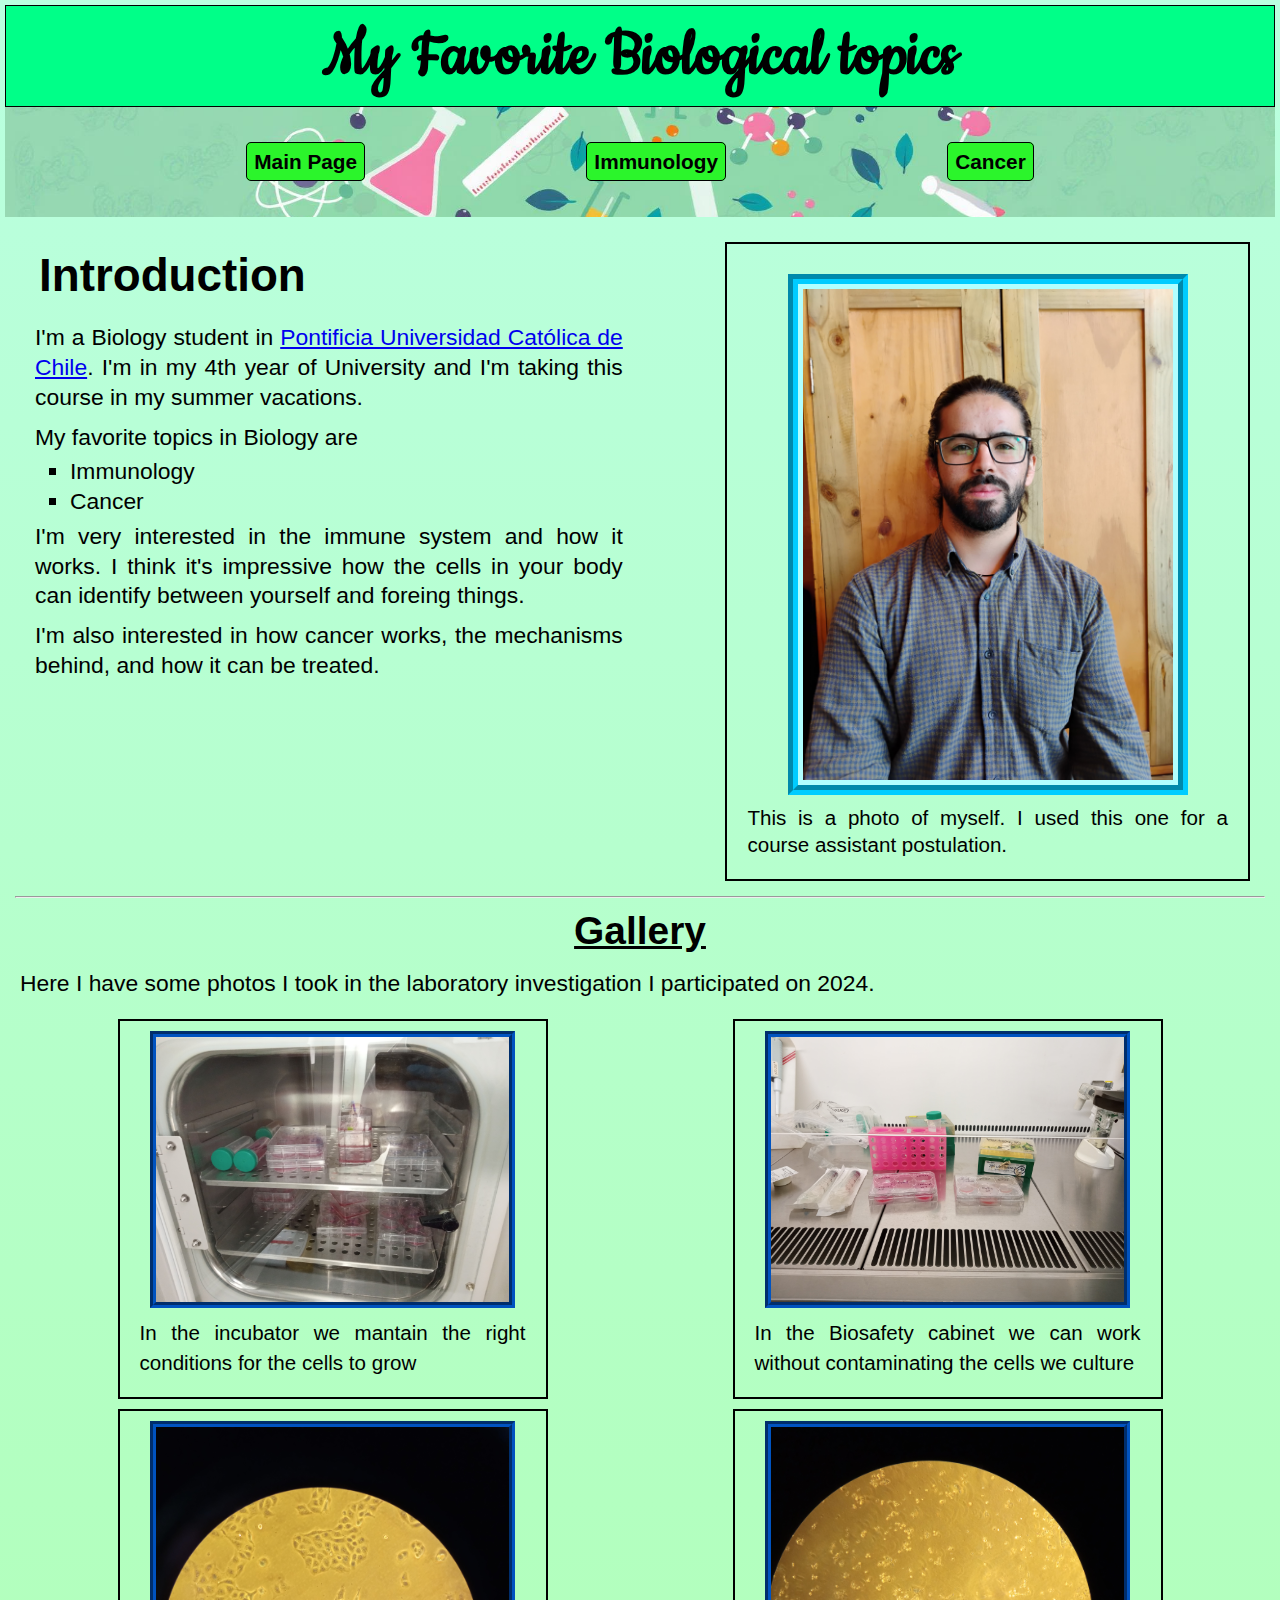
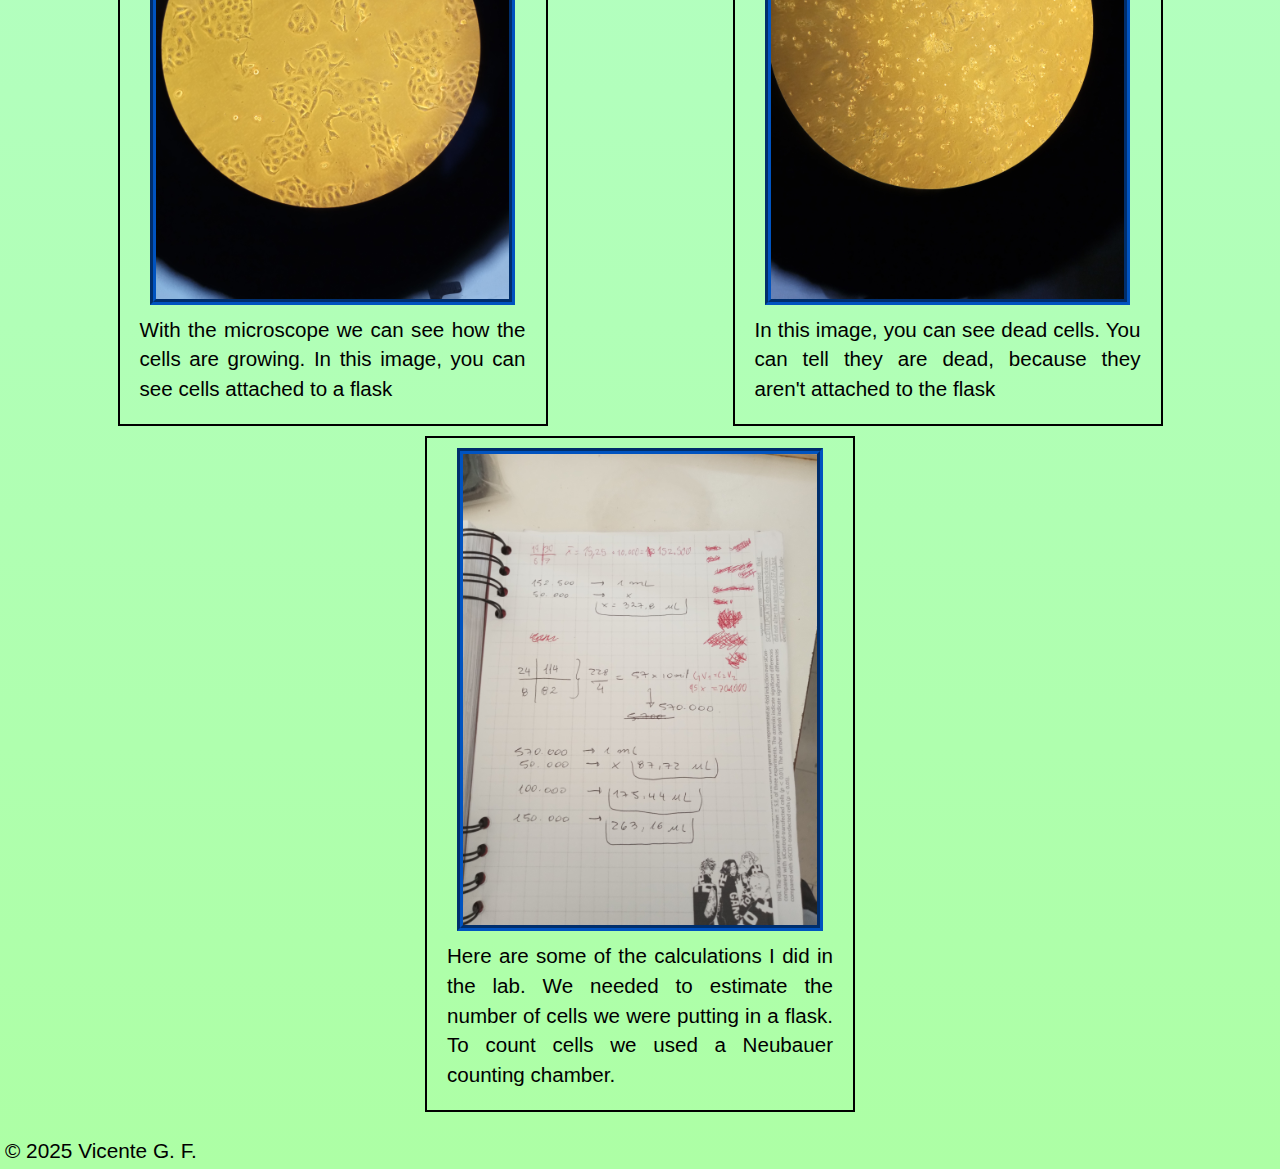
<file: index.html>
<!DOCTYPE html>
<html lang="en">
<head>
    <meta charset="UTF-8">
    <meta name="viewport" content="width=device-width, initial-scale=1.0">
    <title>Vicente's Bio-Project</title>
    <link rel="preconnect" href="https://fonts.googleapis.com">
    <link rel="preconnect" href="https://fonts.gstatic.com" crossorigin>
    <link rel="stylesheet" href="css/reset.css">
    <link href="https://fonts.googleapis.com/css2?family=Cookie&display=swap" rel="stylesheet">
    <link rel="stylesheet" href="css/reset.css">
    <link rel="stylesheet" href="css/styles.css">
</head>
<body>
    <header>
        <a href="#content">Skip to main content</a>
        <h1>My Favorite Biological topics</h1>
    </header>
    <nav>
        <ul>
            <li><a href="index.html">Main Page</a></li>
            <li><a href="immune.html">Immunology</a></li>
            <li><a href="cancer.html">Cancer</a></li>
        </ul>
    </nav>
    <main>
        <section id="introduction">
            <section>
                <h2 id="content">Introduction</h2>
                <p>I'm a Biology student in <a href="https://www.uc.cl/" target="_blank">Pontificia Universidad Católica de Chile</a>. I'm in my 4th year of University and I'm taking this course in my summer vacations.</p>
                <p>My favorite topics in Biology are</p>
                <ul> 
                    <li>Immunology</li>
                    <li>Cancer</li>
                </ul>
                <p>I'm very interested in the immune system and how it works. I think it's impressive how the cells in your body can identify between yourself and foreing things.</p>
                <p>I'm also interested in how cancer works, the mechanisms behind, and how it can be treated.</p>
            </section>
            <figure>
                <img src="images/Foto_postulación.jpeg" alt="Vicente's photo" id="myself">
                <figcaption>This is a photo of myself. I used this one for a course assistant postulation.</figcaption>
            </figure>
        </section>
        <hr>
        <h3>Gallery</h3>
        <p>Here I have some photos I took in the laboratory investigation I participated on 2024.</p>
        <section id="gallery">
            <figure>
                <img src="images/incubator.jpg" alt="Incubator for cell culture">
                <figcaption>In the incubator we mantain the right conditions for the cells to grow</figcaption>
            </figure>
            <figure>
                <img src="images/biosafety_cabinet.jpg" alt="Laboratory laminar flow cabinet">
                <figcaption>In the Biosafety cabinet we can work without contaminating the cells we culture</figcaption>
            </figure>
            <figure>
                <img src="images/microscope_eph4.jpg" alt="Microscopy photo of alive cells">
                <figcaption>With the microscope we can see how the cells are growing. In this image, you can see cells attached to a flask</figcaption>
            </figure>
            <figure>
                <img src="images/microscope_dead_cells.jpg" alt="Microscopy photo of dead cells">
                <figcaption>In this image, you can see dead cells. You can tell they are dead, because they aren't attached to the flask</figcaption>
            </figure>
            <figure>
                <img src="images/notebook_calculations.jpg" alt="Laboratory notebook">
                <figcaption>Here are some of the calculations I did in the lab. We needed to estimate the number of cells we were putting in a flask. To count cells we used a Neubauer counting chamber.</figcaption>
            </figure>
        </section>
    </main>

    <footer>
        <p>&copy; 2025 Vicente G. F.</p>
    </footer>
</body>
</html>
</file>
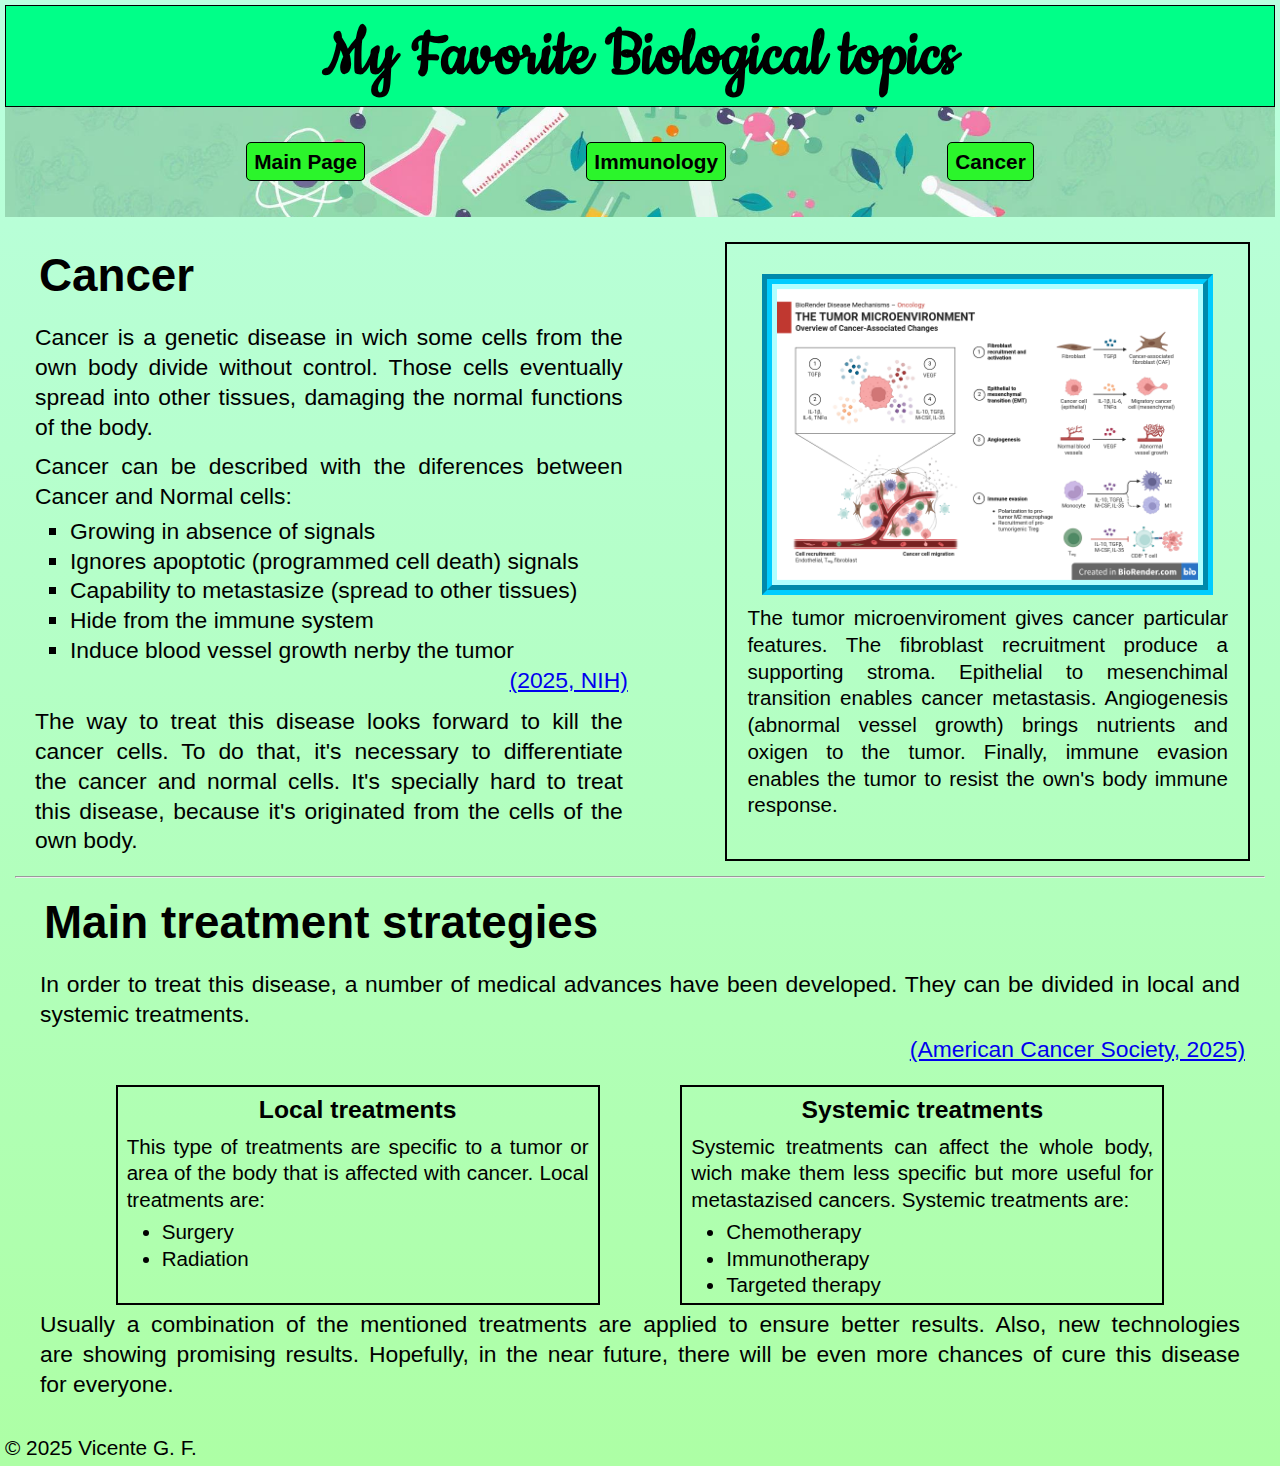
<file: cancer.html>
<!DOCTYPE html>
<html lang="en">
<head>
    <meta charset="UTF-8">
    <meta name="viewport" content="width=device-width, initial-scale=1.0">
    <title>Vicente's Bio-Project</title>
    <link rel="preconnect" href="https://fonts.googleapis.com">
    <link rel="preconnect" href="https://fonts.gstatic.com" crossorigin>
    <link rel="stylesheet" href="css/reset.css">
    <link href="https://fonts.googleapis.com/css2?family=Cookie&display=swap" rel="stylesheet">
    <link rel="stylesheet" href="css/reset.css">
    <link rel="stylesheet" href="css/styles.css">
</head>
<body>
    <header>
        <a href="#content">Skip to main content</a>
        <h1>My Favorite Biological topics</h1>
    </header>
    <nav>
        <ul>
            <li><a href="index.html">Main Page</a></li>
            <li><a href="immune.html">Immunology</a></li>
            <li><a href="cancer.html">Cancer</a></li>
        </ul>
    </nav>
    
    <main>
        <section id="introduction">
            <section>
                <h2 id="content">Cancer</h2>
                <p>Cancer is a genetic disease in wich some cells from the own body divide without control. Those cells eventually spread into other tissues, damaging the normal functions of the body.</p>
                <p>Cancer can be described with the diferences between Cancer and Normal cells:</p>
                <ul>
                    <li>Growing in absence of signals</li>
                    <li>Ignores apoptotic (programmed cell death) signals</li>
                    <li>Capability to metastasize (spread to other tissues)</li>
                    <li>Hide from the immune system</li>
                    <li>Induce blood vessel growth nerby the tumor</li>
                </ul>
                <a href="https://www.cancer.gov/about-cancer/understanding/what-is-cancer" class="reference">(2025, NIH)</a>
                <p>The way to treat this disease looks forward to kill the cancer cells. To do that, it's necessary to differentiate the cancer and normal cells. It's specially hard to treat this disease, because it's originated from the cells of the own body.</p>
            </section>
            <figure>
                <img src="images/tumor_microenvironment.png" alt="Tumor microenviroment">
                <figcaption>The tumor microenviroment gives cancer particular features. The fibroblast recruitment produce a supporting stroma. Epithelial to mesenchimal transition enables cancer metastasis. Angiogenesis (abnormal vessel growth) brings nutrients and oxigen to the tumor. Finally, immune evasion enables the tumor to resist the own's body immune response.</figcaption>
            </figure>
        </section>
        <hr>
        <section id="treatments">
            <h2>Main treatment strategies</h2>
            <p>In order to treat this disease, a number of medical advances have been developed. They can be divided in local and systemic treatments.</p> <a href="https://www.cancer.org/cancer/managing-cancer/treatment-types.html" class="reference">(American Cancer Society, 2025)</a>
            
            <section id="cancer">
                <section>
                <h3>Local treatments</h3>
                <p>This type of treatments are specific to a tumor or area of the body that is affected with cancer. Local treatments are:</p>
                    <ul>
                        <li>Surgery</li>
                        <li>Radiation</li>
                    </ul>
                </section>
                <section>
                <h3>Systemic treatments</h3>
                <p>Systemic treatments can affect the whole body, wich make them less specific but more useful for metastazised cancers. Systemic treatments are:</p>
                    <ul>
                        <li>Chemotherapy</li>
                        <li>Immunotherapy</li>
                        <li>Targeted therapy</li>
                    </ul>
                </section>
            </section>
            <p>Usually a combination of the mentioned treatments are applied to ensure better results. Also, new technologies are showing promising results. Hopefully, in the near future, there will be even more chances of cure this disease for everyone.</p>
        </section>
    </main>

    <footer>
        <p>&copy; 2025 Vicente G. F.</p>
    </footer>
</body>
</html>
</file>
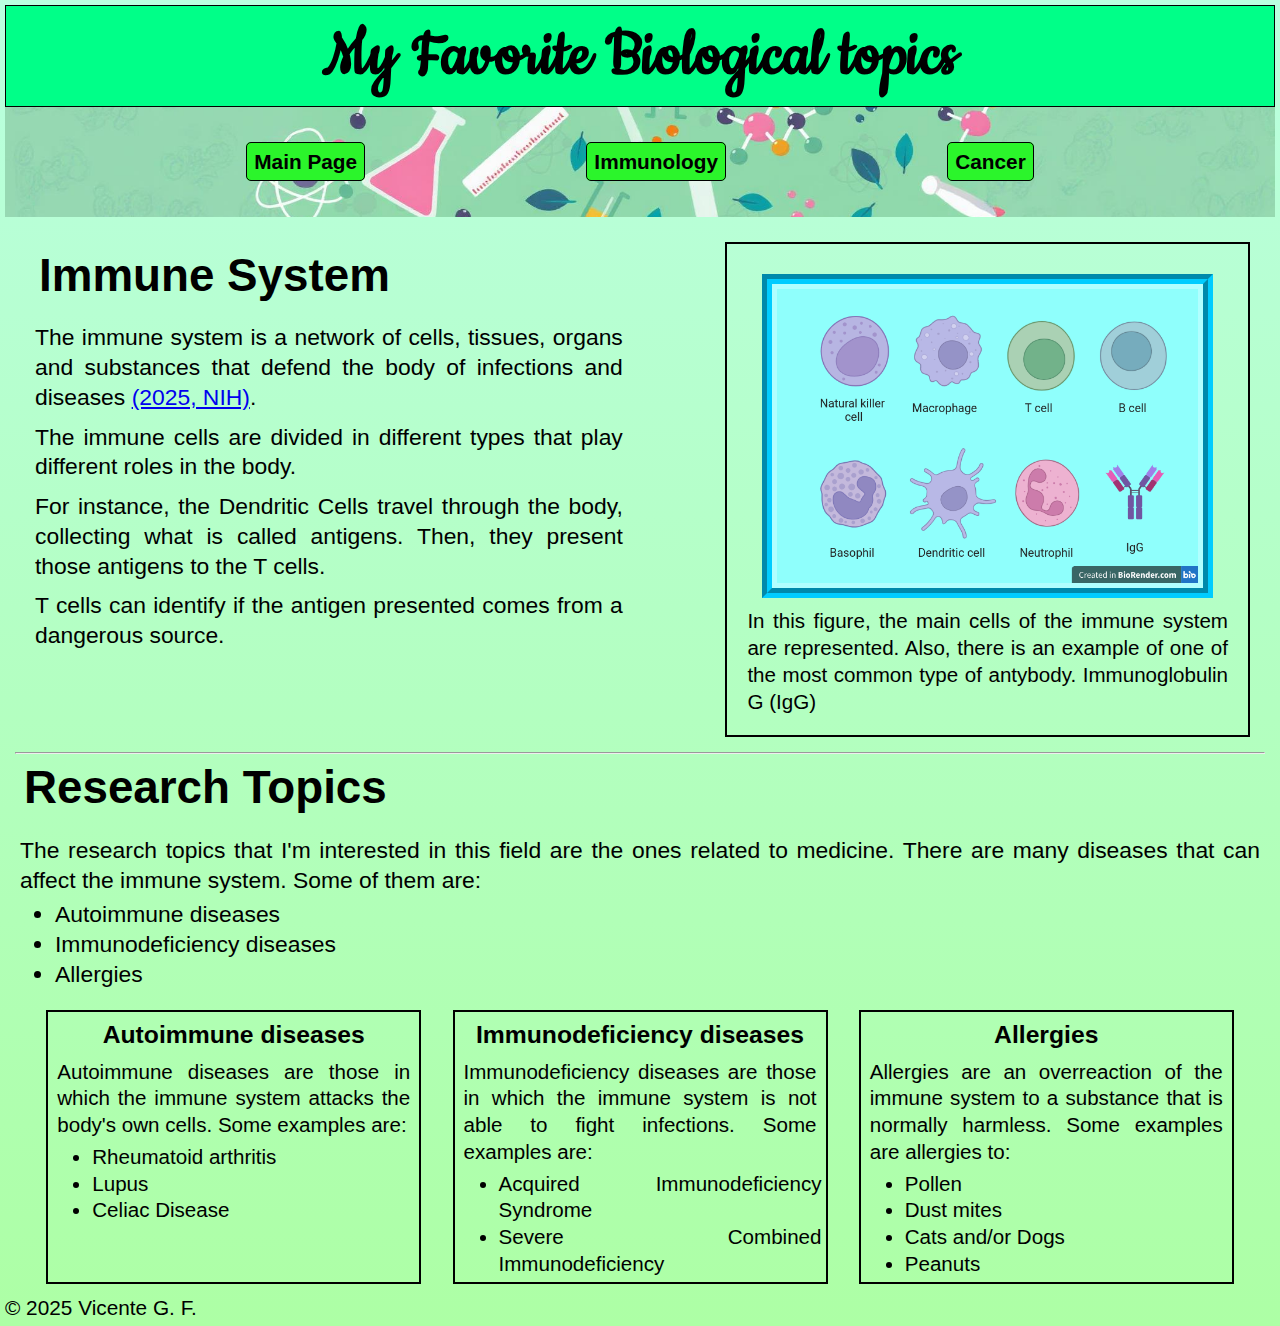
<file: immune.html>
<!DOCTYPE html>
<html lang="en">
<head>
    <meta charset="UTF-8">
    <meta name="viewport" content="width=device-width, initial-scale=1.0">
    <title>Vicente's Bio-Project</title>
    <link rel="preconnect" href="https://fonts.googleapis.com">
    <link rel="preconnect" href="https://fonts.gstatic.com" crossorigin>
    <link rel="stylesheet" href="css/reset.css">
    <link href="https://fonts.googleapis.com/css2?family=Cookie&display=swap" rel="stylesheet">
    <link rel="stylesheet" href="css/reset.css">
    <link rel="stylesheet" href="css/styles.css">
</head>
<body>
    <header>
        <a href="#content">Skip to main content</a>
        <h1>My Favorite Biological topics</h1>
    </header>
    <nav>
        <ul>
            <li><a href="index.html">Main Page</a></li>
            <li><a href="immune.html">Immunology</a></li>
            <li><a href="cancer.html">Cancer</a></li>
        </ul>
    </nav>
    
    <main>
        <section id="introduction">
            <section>
                <h2 id="content">Immune System</h2>
                <p>The immune system is a network of cells, tissues, organs and substances that defend the body of infections and diseases <a href="https://www.cancer.gov/publications/dictionaries/cancer-terms/def/immune-system">(2025, NIH)</a>.</p>
                <p>The immune cells are divided in different types that play different roles in the body.</p>
                <p>For instance, the Dendritic Cells travel through the body, collecting what is called antigens. Then, they present those antigens to the T cells. </p>
                <p>T cells can identify if the antigen presented comes from a dangerous source.</p>
            </section>
            <figure>
                <img src="images/immune_system.png" alt="Immune System parts">
                <figcaption>In this figure, the main cells of the immune system are represented. Also, there is an example of one of the most common type of antybody. Immunoglobulin G (IgG)</figcaption>
            </figure>
        </section>
        <hr>
        <section>
            <h2>Research Topics</h2>
            <p>The research topics that I'm interested in this field are the ones related to medicine. There are many diseases that can affect the immune system. Some of them are:</p>
            <ul>
                <li>Autoimmune diseases</li>
                <li>Immunodeficiency diseases</li>
                <li>Allergies</li>
            </ul>
            <section id="topics">
                <section>
                <h3>Autoimmune diseases</h3>
                <p>Autoimmune diseases are those in which the immune system attacks the body's own cells. Some examples are:</p>
                    <ul>
                    <li>Rheumatoid arthritis</li>
                    <li>Lupus</li>
                    <li>Celiac Disease</li>
                    </ul>
                </section>
                <section>
                <h3>Immunodeficiency diseases</h3>
                <p>Immunodeficiency diseases are those in which the immune system is not able to fight infections. Some examples are:</p>
                <ul>
                    <li>Acquired Immunodeficiency Syndrome</li>
                    <li>Severe Combined Immunodeficiency</li>
                </ul>
                </section>
                <section>
                <h3>Allergies</h3>
                <p>Allergies are an overreaction of the immune system to a substance that is normally harmless. Some examples are  allergies to:</p>
                <ul>
                    <li>Pollen</li>
                    <li>Dust mites</li>
                    <li>Cats and/or Dogs</li>
                    <li>Peanuts</li>
                </ul>
                </section>
            </section>
        </section>
    </main>

    <footer>
        <p>&copy; 2025 Vicente G. F.</p>
    </footer>
</body>
</html>
</file>
<file: css/styles.css>
/* General syle */

body{
    background: linear-gradient(#baffe0, #adffa5);
    min-height: 1024px;
    margin: 5px;
    font-family: Verdana, Geneva, Tahoma, sans-serif;
    font-size: 1.3em;
    text-align: justify;
}

/* Style Header */

header a{
    position: absolute;
    left: -1000px
}

header a:focus{
    position: static;
}

header{
    background: #00ff88;
    border: #000000 solid 1px;
    text-align: center;
}

h1{
    color: #000000;
    font-family: cookie, sans-serif;
    font-size: 3.5em;
    margin: 0;
    padding: 10px;
}

/* Style Navigation bar */

nav ul{
    display: flex;
    background-image: url(../images/bio_background_expanded.jpeg);
    background-size: cover;
    background-position: center 30%;
    justify-content: space-evenly;
    list-style: none;
    padding: 20px;
}

nav a{
    text-decoration: none;
    background-color: #2bf52b;
    color: #000000;
    border: #000000 solid 1px;
    border-radius: 5px;
    padding: 7px;
    text-decoration: none;
    font-weight: 600;
    line-height: 70px;
    transition: color 1s, background-color 1s;
}

nav a:hover, nav a:focus{
    background-color: #0c8d00;
    color: #ffffff;
}

/* Style Main content */

h2{
    font-size: 2em;
    margin: 9px;
    margin-bottom: 17px;
}

main{
    padding: 10px;
    font-size: 1.1em;
}

main p{
    line-height: 1.3em;
    padding: 5px;
}

/* First section as introduction to the topic */

#introduction{
    display: grid;
    grid-template-columns: 49% 43%;
    justify-content: space-between;
    margin: 15px;
}

#introduction ul{
    list-style: square;
}

.reference{
    display: block;
    text-align: right;
    margin-bottom: 7px;
}

#myself{
    width: 70%;
    max-width: 400px;
    border: #00ccff groove 10px;
    padding: 5px;
    margin: 0 auto;
    margin-top: 20px;
    background-color: #b1ffff;
}

#introduction img{
    width: 90%;
    border: #00ccff groove 10px;
    padding: 5px;
    margin: 0 auto;
    margin-top: 20px;
    background-color: #b1ffff;
}

/* Style of the complementary figure */

figure{
    padding: 10px;
    border: #000000 solid 2px;
}

figcaption{
    font-size: 0.9em;
    margin: 10px;
}

/* Secondary information related to the main topic */

h3{
    line-height: 1.7em;
    font-size: 1.7em;
    margin: 0 20px;
    display: block;
    text-align: center; 
    text-decoration: underline;
}

/* Style for the gallery of the main page */

#gallery{
    margin: 10px;
    display: flex;
    flex-wrap: wrap;
    justify-content: space-around;
    line-height: 1.3em;
}

#gallery img{
    width: 90%;
    border: #0053c0 groove 6px;
    margin: 0 auto;
}

#gallery figure{
    width: 430px;
    margin: 5px auto;
}

/* Variation for the immune page */

#topics{
    margin-top: 20px;
    display: grid;
    grid-template-columns: 30% 30% 30%;
    justify-content: space-evenly;
    font-size: .9em;
}

#topics section{
    border: #000000 solid 2px;
    padding: 4px;
}

#topics h3{
    text-decoration: none;
    line-height: normal;
    font-size: 1.2em;
    margin: 5px;
}

/* Variation for the cancer page */

#treatments{
    margin: 20px;
}

#cancer{
    margin-top: 20px;
    display: grid;
    grid-template-columns: 40% 40%;
    justify-content: space-evenly;
    font-size: .9em;
}

#cancer section{
    border: #000000 solid 2px;
    padding: 4px;
}

#cancer h3{
    text-decoration: none;
    line-height: normal;
    font-size: 1.2em;
    margin: 5px;
}
</file>
